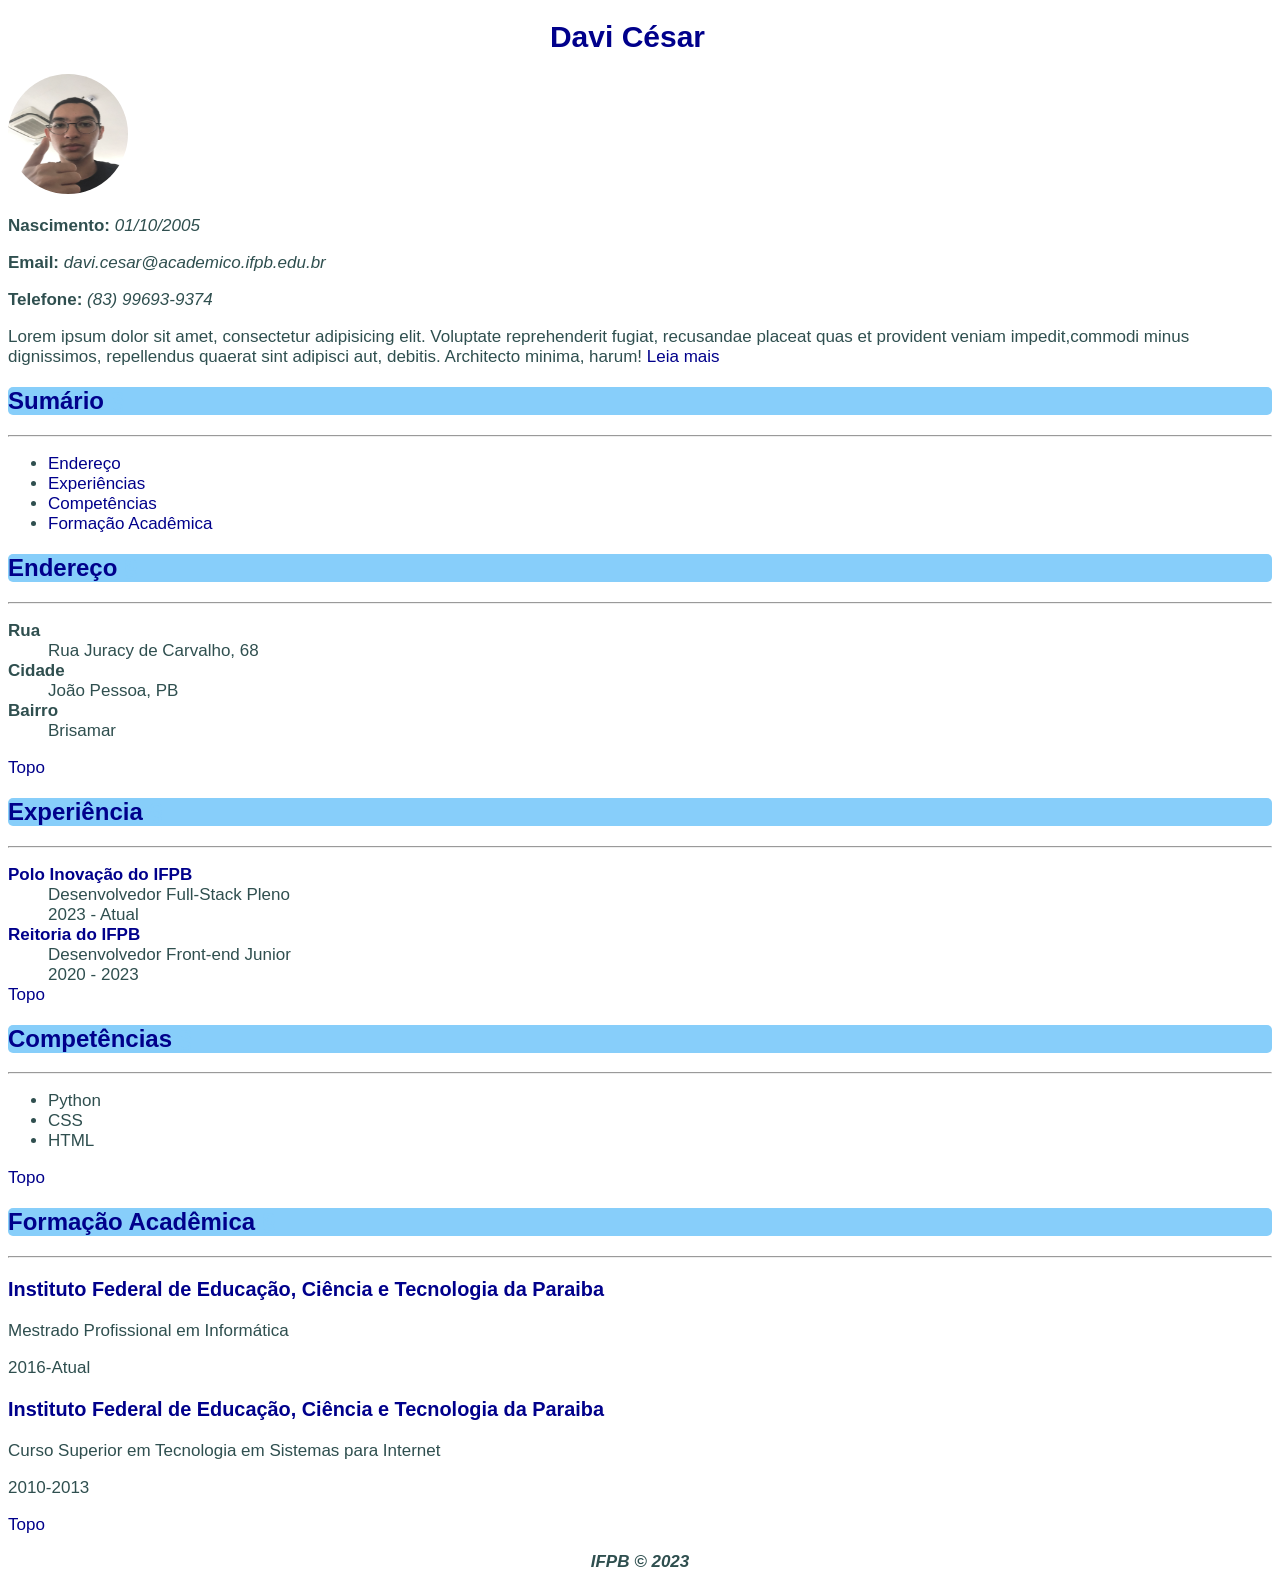
<file: atividades/curriculo 2/index.html>
<!DOCTYPE html>
<html lang="pt-br">

<head>
    <meta charset="UTF-8">
    <meta http-equiv="X-UA-Compatible" content="IE=edge">
    <meta name="viewport" content="width=device-width, initial-scale=1.0">
    <title>Curriculo</title>
    <link rel="stylesheet" href="css/style.css">
</head>

<body>
    <h1 id="person" class="text-center">
        Davi César <a id="pessoa" href="#person">§</a>
      </h1>
    <img class="redondo" src="img/IMG_2550.jpg" alt="foto perfil">
    <p><b>Nascimento:</b> <i>01/10/2005</i></p>
    <p><b>Email:</b> <i>davi.cesar@academico.ifpb.edu.br</i></p>
    <p><b>Telefone:</b> <i>(83) 99693-9374</i></p>

    <p>  Lorem ipsum dolor sit amet, consectetur adipisicing elit. Voluptate reprehenderit fugiat, recusandae 
        placeat quas et provident veniam impedit,commodi minus dignissimos, repellendus quaerat sint adipisci
         aut, debitis. Architecto minima, harum! <a href="pages/resumo.html">Leia mais</a></p>

    <h2 id="sumario">Sumário <a class="link-subsjascente" href="#sumario">§</a></h2>
    <hr>
    <ul>
        <li><a href="#endereco">Endereço</a></li>
        <li><a href="#experiencia">Experiências</a></li>
        <li><a href="#habilidades">Competências</a></li>
        <li><a href="#formacao">Formação Acadêmica</a></li>
    </ul>
    <h2 id="endereco">Endereço <a class="link-subsjascente" href="#endereco">§</a></h2>
    <hr>
    <dl>
        <dt><b>Rua</b></td>
        <dd>Rua Juracy de Carvalho, 68</dd>
        <dt><b>Cidade</b></dt>
        <dd>João Pessoa, PB</dd>
        <dt><b>Bairro</b></dt>
        <dd>Brisamar</dd>
    </dl>
    <a href="#">Topo</a>

    <h2 id="experiencia">Experiência <a class="link-subsjascente" href="#experiencia">§</a></h2>
    <hr>
    <dl>
        <dt><a href="https://www.ifpb.edu.br/polodeinovacao"><b>Polo Inovação do IFPB</b></a></dt>
        <dd>Desenvolvedor Full-Stack Pleno</dd>
        <dd>2023 - Atual</dd>

        <dt><a href="https://www.ifpb.edu.br"><b>Reitoria do IFPB</b></a></dt>
        <dd>Desenvolvedor Front-end Junior</dd>
        <dd>2020 - 2023</dd>
    <a href="#">Topo</a>
    </dl>
    <h2 id="habilidades">Competências <a class="link-subsjascente" href="#habilidades">§</a></h2>
    <hr>
    <ul>
        <li>Python</li>
        <li>CSS</li>
        <li>HTML</li>

    </ul>
    <a href="#">Topo</a>
    <h2 id="formacao">Formação Acadêmica <a class="link-subsjascente" href="#formacao">§</a></h2>
    <hr>
    <h3><a href="http://www.ifpb.edu.br/">Instituto Federal de Educação, Ciência e Tecnologia da Paraiba</a></h3>
    <p>Mestrado Profissional em Informática</p>
    <p>2016-Atual</p>
    <h3><a href="http://www.ifpb.edu.br/">Instituto Federal de Educação, Ciência e Tecnologia da Paraiba</a></h3>
    <p>Curso Superior em Tecnologia em Sistemas para Internet</p>
    <p>2010-2013</p>
    <a href="#">Topo</a>  
    <p id="copyright" class="text-center">IFPB &copy; 2023</p>
</body>

</html>
</file>
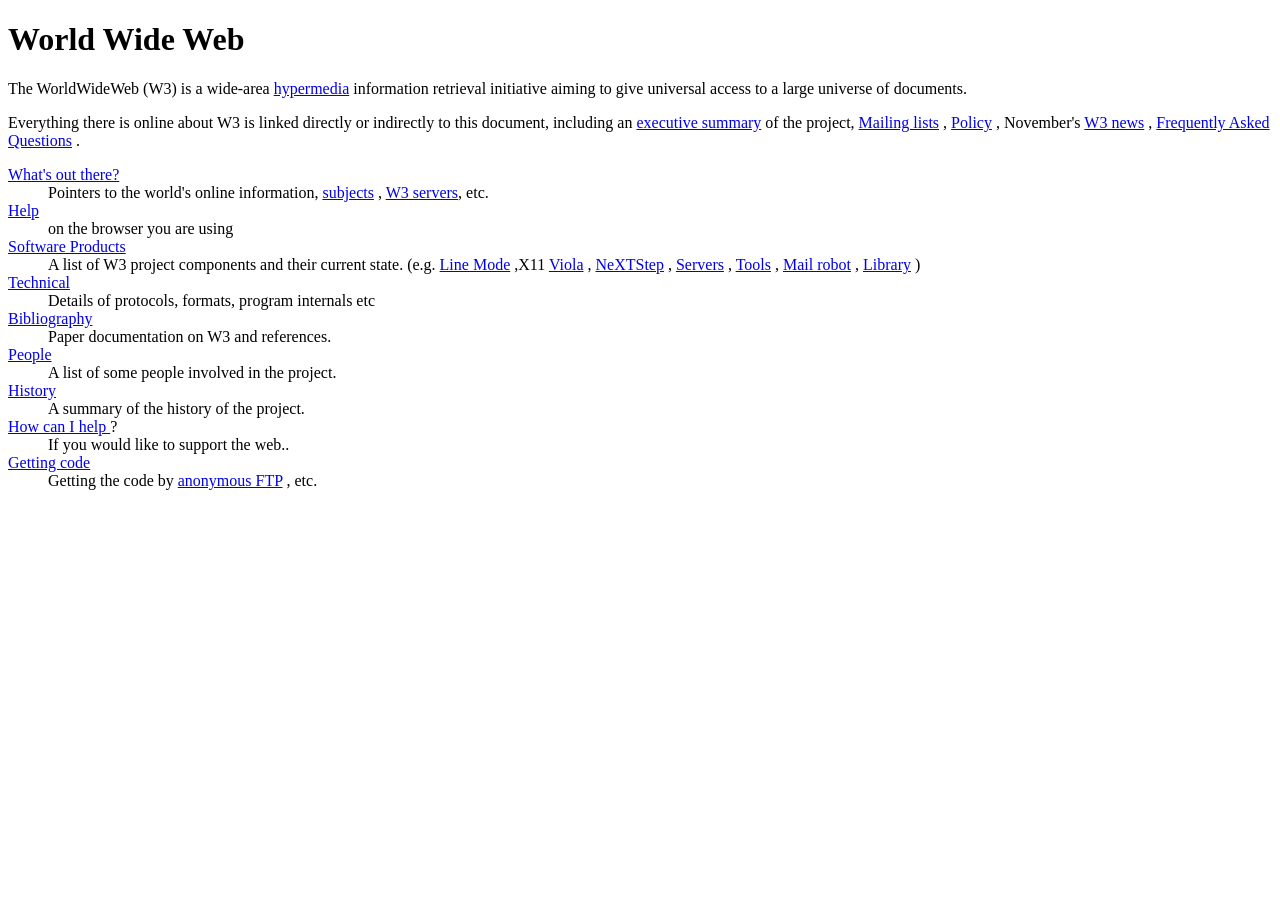
<file: atividades/first website/worldwideweb.html>
<!DOCTYPE html>
<html lang="pt-br">
<head>
  <meta charset="UTF-8">
  <meta http-equiv="X-UA-Compatible" content="IE=edge">
  <meta name="viewport" content="width=device-width, initial-scale=1.0">
  <title>Primeira página HTML</title>
</head>
<body>
  <h1>World Wide Web</h1>
  <p>The WorldWideWeb (W3) is a wide-area <a href="https://info.cern.ch/hypertext/WWW/WhatIs.html">hypermedia</a> information retrieval initiative aiming to give universal access to a large universe of documents.</p>
  <p>Everything there is online about W3 is linked directly or indirectly to this document, including an 
    <a href="https://info.cern.ch/hypertext/WWW/Summary.html">executive summary</a> of the project, 
    <a href="https://info.cern.ch/hypertext/WWW/Administration/Mailing/Overview.html">Mailing lists</a> , 
    <a href="https://info.cern.ch/hypertext/WWW/Policy.html">Policy</a> , November's 
    <a href="https://info.cern.ch/hypertext/WWW/News/9211.html">W3 news</a> , 
    <a href="https://info.cern.ch/hypertext/WWW/FAQ/List.html">Frequently Asked Questions</a> .
  </p>
  <dl>
    <dt><a href="https://info.cern.ch/hypertext/DataSources/Top.html">What's out there?</a></dt>
    <dd>Pointers to the world's online information, 
      <a href="https://info.cern.ch/hypertext/DataSources/bySubject/Overview.html">subjects</a> , 
      <a href="https://info.cern.ch/hypertext/DataSources/WWW/Servers.html">W3 servers</a>, etc.
    </dd>
    <dt><a href="https://info.cern.ch/hypertext/WWW/Help.html">Help</a></dt>
    <dd>on the browser you are using</dd>
    <dt><a href="https://info.cern.ch/hypertext/WWW/Status.html">Software Products</a></dt>
    <dd>A list of W3 project components and their current state. (e.g. 
      <a href="https://info.cern.ch/hypertext/WWW/LineMode/Browser.html">Line Mode</a> ,X11 
      <a href="https://info.cern.ch/hypertext/WWW/Status.html#35">Viola</a> , 
      <a href="https://info.cern.ch/hypertext/WWW/NeXT/WorldWideWeb.html">NeXTStep</a> , 
      <a href="https://info.cern.ch/hypertext/WWW/Daemon/Overview.html">Servers</a> , 
      <a href="https://info.cern.ch/hypertext/WWW/Tools/Overview.html">Tools</a> , 
      <a href="https://info.cern.ch/hypertext/WWW/MailRobot/Overview.html">Mail robot</a> , 
      <a href="https://info.cern.ch/hypertext/WWW/Status.html#57">Library</a> )</dd>
    <dt><a href="https://info.cern.ch/hypertext/WWW/Technical.html">Technical</a></dt>
    <dd>Details of protocols, formats, program internals etc</dd>
    <dt><a href="https://info.cern.ch/hypertext/WWW/Bibliography.html">Bibliography</a></dt>
    <dd>Paper documentation on W3 and references.</dd>
    <dt><a href="https://info.cern.ch/hypertext/WWW/People.html">People</a></dt>
    <dd>A list of some people involved in the project.</dd>
    <dt><a href="https://info.cern.ch/hypertext/WWW/History.html">History</a></dt>
    <dd>A summary of the history of the project.</dd>
    <dt><a href="https://info.cern.ch/hypertext/WWW/Helping.html">How can I help </a>?</dt>
    <dd>If you would like to support the web..</dd>
    <dt><a href="https://info.cern.ch/hypertext/README.html">Getting code</a></dt>
    <dd>Getting the code by <a href="https://info.cern.ch/hypertext/WWW/LineMode/Defaults/Distribution.html">anonymous FTP</a> , etc.</dd>
  </dl>
</body>
</html>
</file>
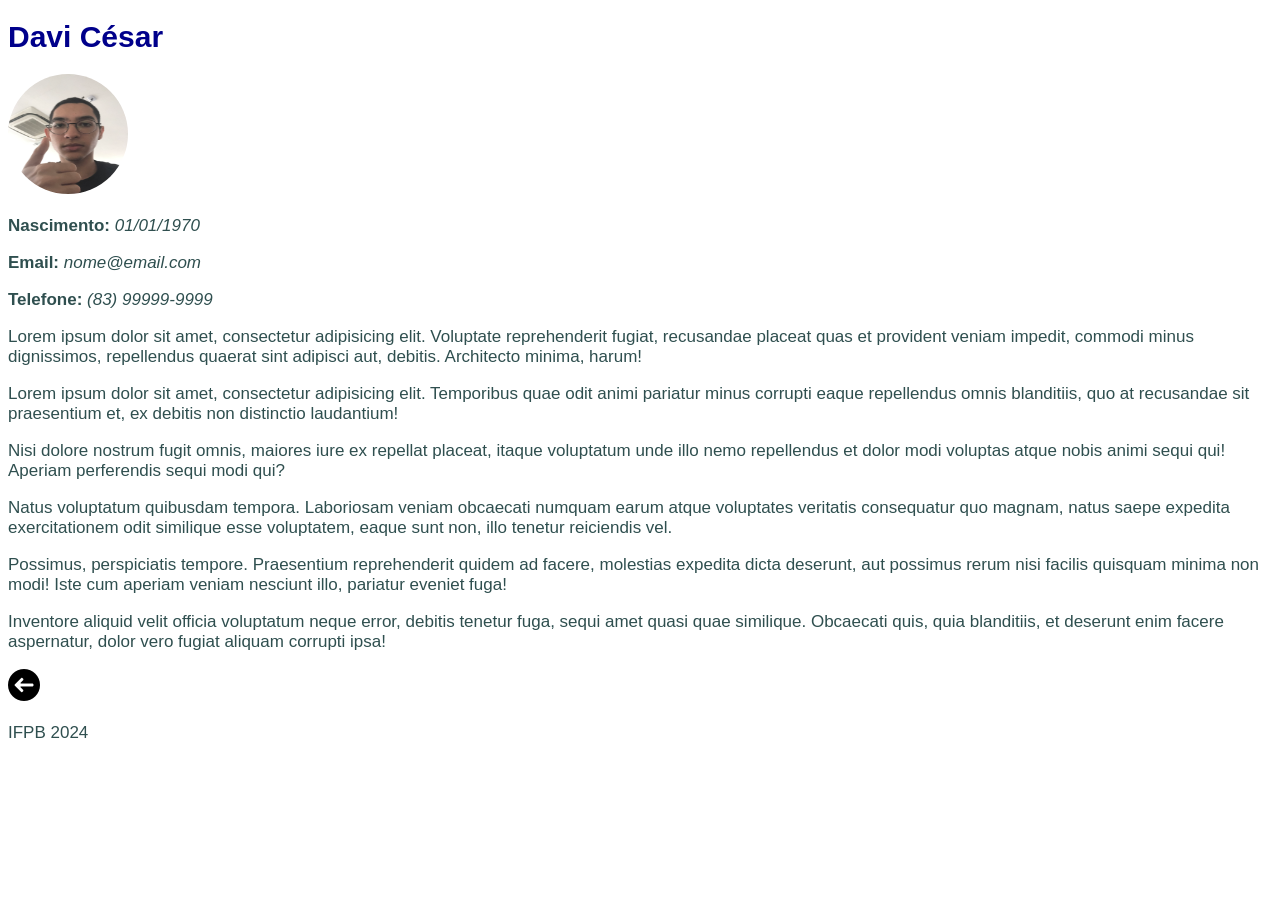
<file: atividades/curriculo 2/pages/resumo.html>
<!DOCTYPE html>
<html lang="en">
<head>
    <meta charset="UTF-8">
    <meta http-equiv="X-UA-Compatible" content="IE=edge">
    <meta name="viewport" content="width=device-width, initial-scale=1.0">
    <title>Document</title>
    <link rel="stylesheet" href="../css/style.css">
</head>
<body>
    <h1>Davi César</h1>
    <img class="redondo" src="../img/IMG_2550.jpg" alt="foto perfil">
    <p><b>Nascimento:</b> <i>01/01/1970</i></p>
    <p><b>Email:</b> <i>nome@email.com</i></p>
    <p><b>Telefone:</b> <i>(83) 99999-9999</i></p>
    <p>Lorem ipsum dolor sit amet, consectetur adipisicing elit. Voluptate reprehenderit fugiat, recusandae placeat quas et provident veniam impedit, commodi minus dignissimos, repellendus quaerat sint adipisci aut, debitis. Architecto minima, harum!</p>

    <p>Lorem ipsum dolor sit amet, consectetur adipisicing elit. Temporibus quae odit animi pariatur minus corrupti eaque repellendus omnis blanditiis, quo at recusandae sit praesentium et, ex debitis non distinctio laudantium!</p>
      
    <p>Nisi dolore nostrum fugit omnis, maiores iure ex repellat placeat, itaque voluptatum unde illo nemo repellendus et dolor modi voluptas atque nobis animi sequi qui! Aperiam perferendis sequi modi qui?</p>
      
    <p>Natus voluptatum quibusdam tempora. Laboriosam veniam obcaecati numquam earum atque voluptates veritatis consequatur quo magnam, natus saepe expedita exercitationem odit similique esse voluptatem, eaque sunt non, illo tenetur reiciendis vel.</p>
      
    <p>Possimus, perspiciatis tempore. Praesentium reprehenderit quidem ad facere, molestias expedita dicta deserunt, aut possimus rerum nisi facilis quisquam minima non modi! Iste cum aperiam veniam nesciunt illo, pariatur eveniet fuga!</p>
      
    <p>Inventore aliquid velit officia voluptatum neque error, debitis tenetur fuga, sequi amet quasi quae similique. Obcaecati quis, quia blanditiis, et deserunt enim facere aspernatur, dolor vero fugiat aliquam corrupti ipsa!</p>
      
    <a href="../index.html"><img src="../img/voltar.png" alt="voltar"></a>
    <p>IFPB 2024</p>
</body>
</html>
</file>
<file: atividades/curriculo 2/css/style.css>
h2 {
    background-color:lightskyblue;
    border-radius: 5px;
    font-size: 24px;
}

h1 {
    font-size: 30px;
}

body {
    color: darkslategrey;
    font-size: 17px;
    font-family: arial, sans-serif;
}

h1,h2,a,a:visited {
    color: darkblue;
    text-decoration: none;
}


#pessoa, #pessoa:visited {
    color: white;
}

#copyright {
    font-style: italic;
    font-weight: bold;
}

.link-subsjascente, .link-subsjascente:visited {
    color: lightskyblue;
}

.link-subsjascente:hover, #pessoa:hover{
    color: darkblue;
}

.text-center { 
    text-align: center;
}

.redondo{
    border-radius: 100%;
    width: 120px;
    height: 120px;
}
</file>
